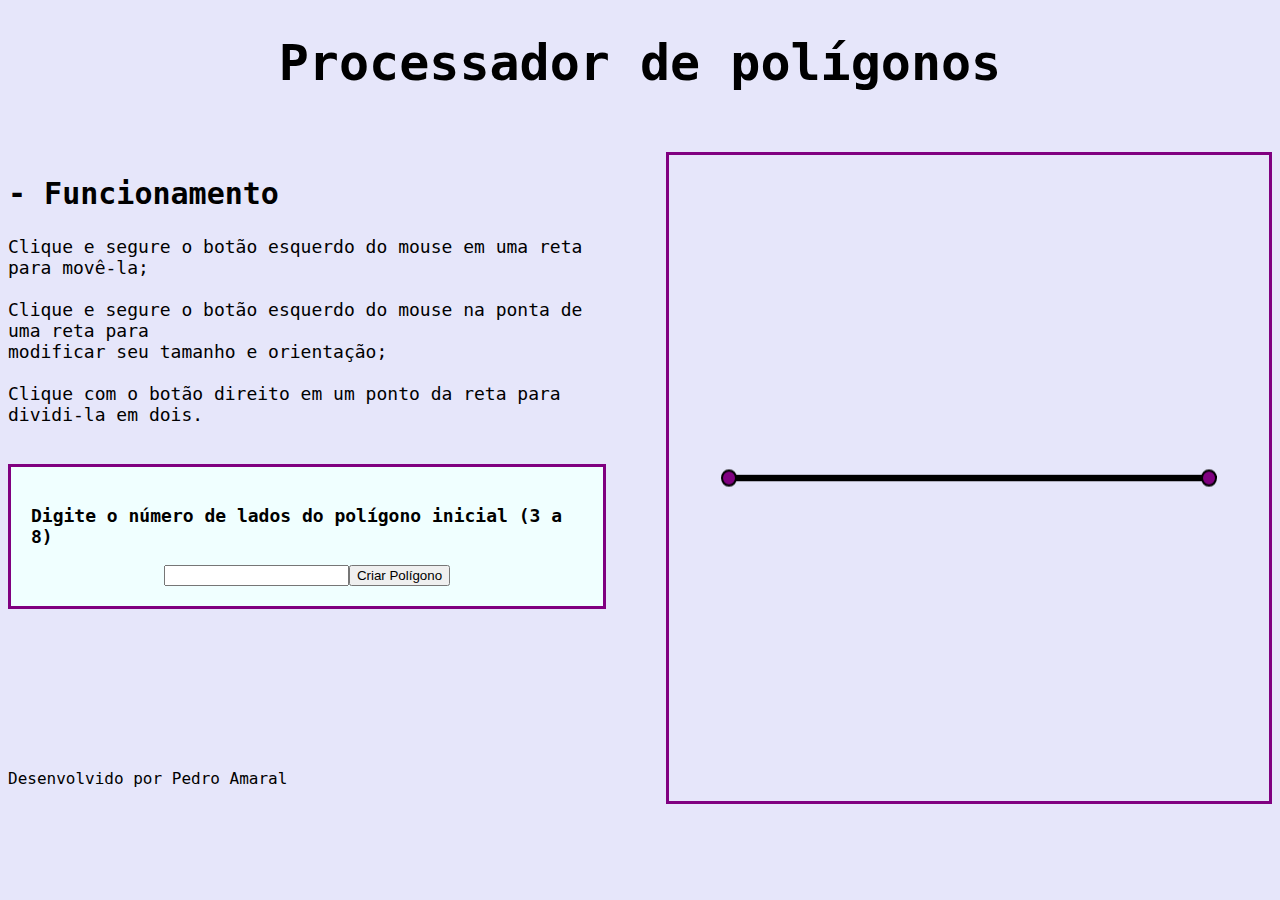
<file: Programação Web/Processador de polígonos Javascript/index.html>
<!DOCTYPE html>
<html lang="pt-BR">

    <head>
        <meta charset="UTF-8">
        <title>Processador de polígonos</title>

        <link rel="stylesheet" href="css/index.css">
    </head>

    <body>
        <h1 class="title">Processador de polígonos</h1>

        <div class="canvas-box">

            <div class="instructions-box">

                <h2 class="instructions-title">- Funcionamento</h2>

                <p class="instructions">
                    Clique e segure o botão esquerdo do mouse em uma reta para movê-la; <br><br>

                    Clique e segure o botão esquerdo do mouse na ponta de uma reta para <br>
                    modificar seu tamanho e orientação; <br><br>

                    Clique com o botão direito em um ponto da reta para dividi-la em dois. <br><br>

                </p>

                <div class="input-box">

                    <p>Digite o número de lados do polígono inicial (3 a 8)</p>

                    <div class="input-text-box">
                        <input type="text" id="sides-number">

                        <button type="submit" onclick="criaPoligono()">Criar Polígono</button>
                    </div>

                </div>

                <p class="footer"> Desenvolvido por Pedro Amaral</p>

            </div>

            <canvas id="canvas" width="600" height="600"></canvas>
        </div>
        <script type="text/javascript" src="./canvas.js"></script>
    </body>

</html>
</file>
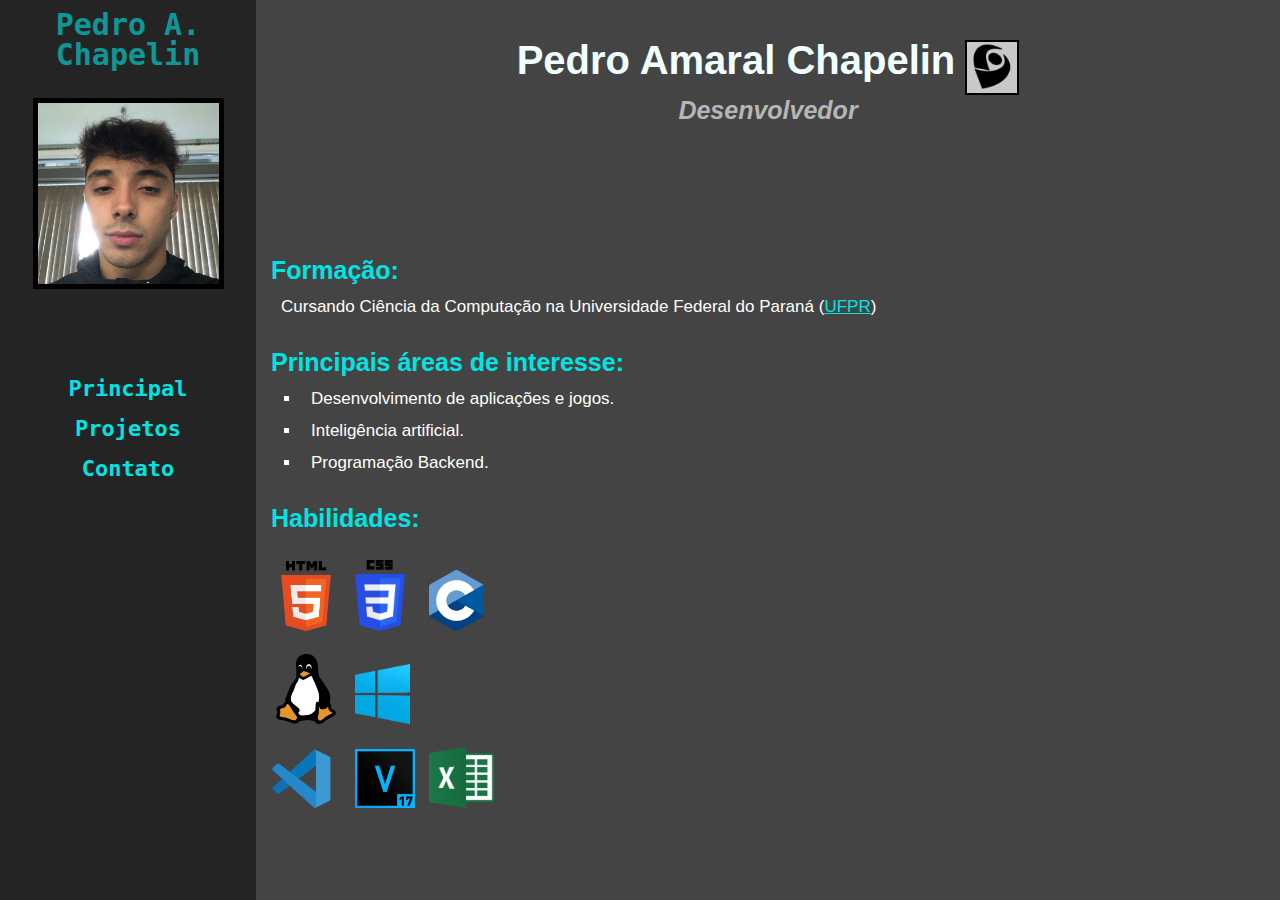
<file: Programação Web/Site pessoal/index.html>
<!DOCTYPE html>

<html lang="pt-BR">
    <head>

        <meta charset="UTF-8">
        <title>Pedro Chapelin</title>

        <link rel="stylesheet" href="css/reset.css">
        <link rel="stylesheet" href="css/left-side.css">
        <link rel="stylesheet" href="css/principal.css">
    </head>

    <section class="left-side">

    	<h1>Pedro A. Chapelin</h1>

        <img class="img-pedro" src="css/assets/images/foto pedro.jpg" alt="Foto Pedro Amaral Chapelin">

        <nav class="navigation">
            <a class="indexes" href="index.html">Principal</a>
            <a class="indexes" href="projetos.html">Projetos</a>
            <a class="indexes" href="contato.html">Contato</a>
        </nav>
    </section>

    <section class="right-side">

        <div class="main-page-title-box">
            <h2 class="main-page-title">Pedro Amaral Chapelin</h2>
            <a href="http://lattes.cnpq.br/1046655450808240">
                <img class="img-lattes" src="css/assets/images/logo-lattes.png" alt="logo curriculo lattes">
            </a>
        </div>
        <h3 class="main-page-subtitle">Desenvolvedor</h3>

        <div class="main-page-info">
            <p class="info-name">Formação:</p>
            <p class="info">Cursando Ciência da Computação na Universidade Federal do Paraná (<a style="color:rgb(0, 228, 228)" href="https://www.ufpr.br/portalufpr/">UFPR</a>)
            </p>

            <p class="info-name">Principais áreas de interesse:</p>
            <ul class="areas-info">
                <li class="info"> Desenvolvimento de aplicações e jogos.</li>
                <li class="info"> Inteligência artificial.</li>
                <li class="info"> Programação Backend.</li>
            </ul>

            <p class="info-name">Habilidades:</p>
            <div class="habilities">
                <div class="languages">
                    <img class="img-html" src="css/assets/images/logo-HTML.png" alt="logo HTML">
                    <img class="img-css" src="css/assets/images/logo-CSS.png" alt="logo CSS">
                    <img class="img-c" src="css/assets/images/logo-C.png" alt="logo C">
                </div>

                <div class="so">
                    <img class="img-linux" src="css/assets/images/logo-linux.png" alt="logo linux">
                    <img class="img-windows" src="css/assets/images/logo-windows.png" alt="logo windows">
                </div>

                <div class="tools">
                    <img class="img-vscode" src="css/assets/images/logo-vscode.png" alt="logo vscode">
                    <img class="img-vegas" src="css/assets/images/logo-vegas.png" alt="logo vegas">
                    <img class="img-excel" src="css/assets/images/logo-excel.png" alt="logo excel">
                </div>
            </div>

        </div>

    </section>



</html>
</file>
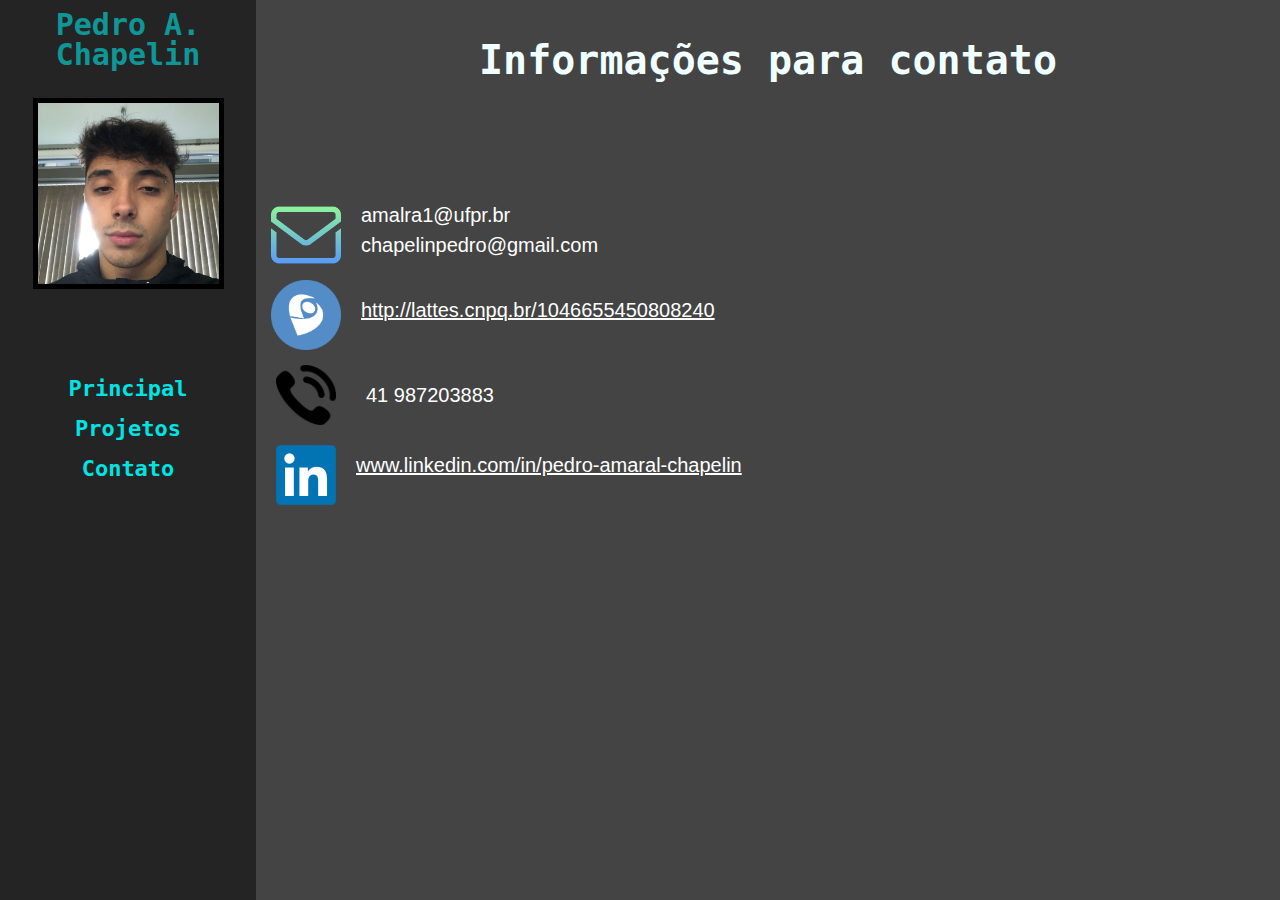
<file: Programação Web/Site pessoal/contato.html>
<!DOCTYPE html>

<html lang="pt-BR">
    <head>

        <meta charset="UTF-8">
        <title>Pedro Chapelin</title>

        <link rel="stylesheet" href="css/reset.css">
        <link rel="stylesheet" href="css/left-side.css">
        <link rel="stylesheet" href="css/contato.css">
    </head>

    <section class="left-side">

        <h1>Pedro A. Chapelin</h1>

        <img class="img-pedro" src="css/assets/images/foto pedro.jpg" alt="Foto Pedro Amaral Chapelin">

        <nav class="navigation">
            <a class="indexes" href="index.html">Principal</a>
            <a class="indexes" href="projetos.html">Projetos</a>
            <a class="indexes" href="contato.html">Contato</a>
        </nav>
    </section>

    <section class="right-side">

        <div class="main-page-title-box">
            <p class="main-page-title">Informações para contato</p>
        </div>

        <div class="main-page-info">

            <ul class="contact-list">
                <li class="contact">
                    <img class="img-email" src="css/assets/images/logo-email.png" alt="imagem de email">
                    <div class="emails">
                        <p>amalra1@ufpr.br</p>
                        <p>chapelinpedro@gmail.com</p>
                    </div>
                </li>

                <li class="contact">
                    <img class="img-lattes-blue" src="css/assets/images/logo-lattes-blue.png" alt="logo do curriculo lattes">
                    <a class="link" href="http://lattes.cnpq.br/1046655450808240">http://lattes.cnpq.br/1046655450808240</a>
                </li>

                <li class="contact">
                    <img class="img-telephone" src="css/assets/images/logo-telephone.png" alt="imagem de telefone">
                    <p class="tel-text">41 987203883</p>
                </li>
                
                <li class="contact">
                    <img src="css/assets/images/logo-linkedin.png" class="img-linkedin" alt="logo do linkedin">
                    <a class="link" href="http://lattes.cnpq.br/1046655450808240">www.linkedin.com/in/pedro-amaral-chapelin</a>
                </li>
            </ul>
        </div>

    </section>



</html>
</file>
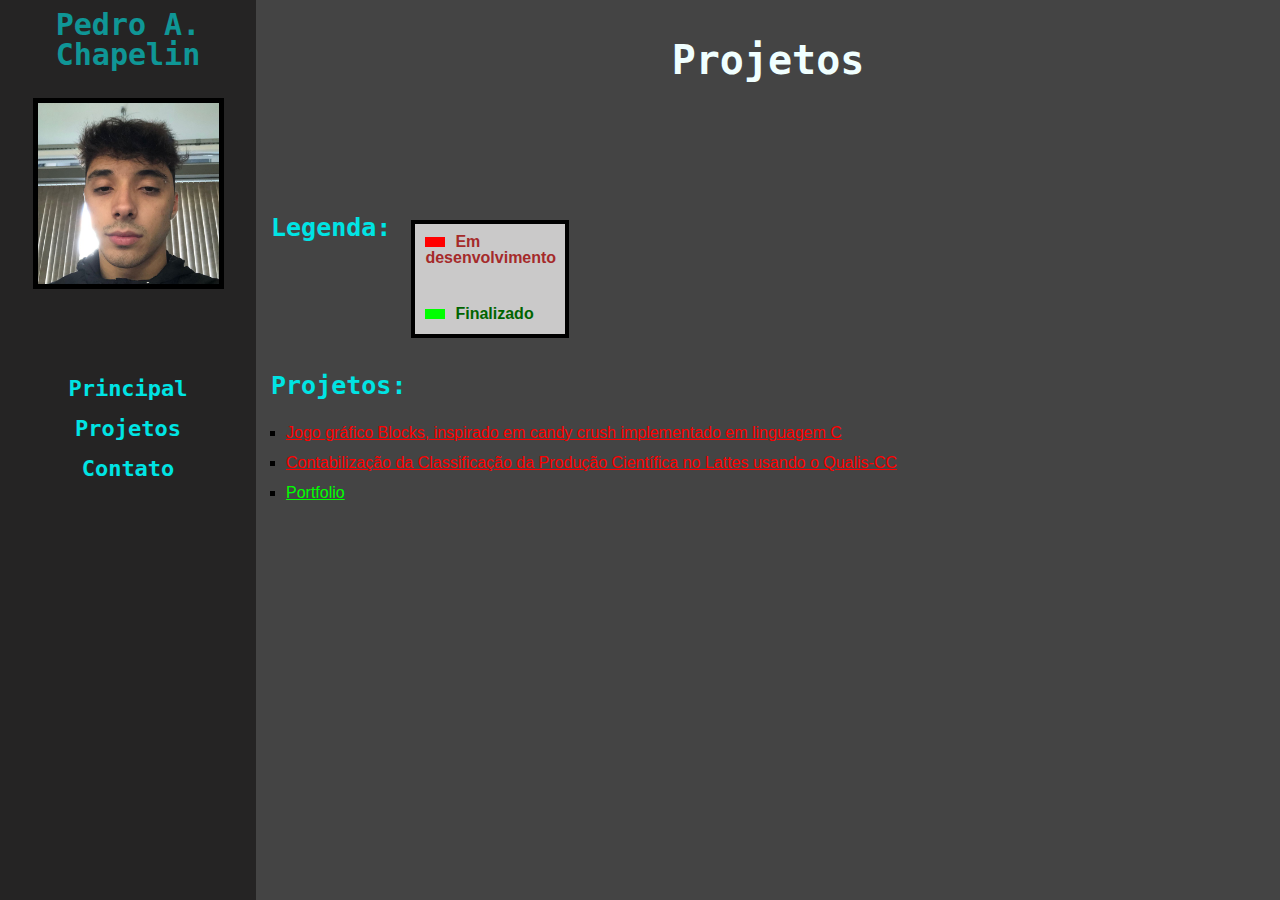
<file: Programação Web/Site pessoal/projetos.html>
<!DOCTYPE html>

<html lang="pt-BR">
    <head>

        <meta charset="UTF-8">
        <title>Pedro Chapelin</title>

        <link rel="stylesheet" href="css/reset.css">
        <link rel="stylesheet" href="css/left-side.css">
        <link rel="stylesheet" href="css/projetos.css">
    </head>

    <section class="left-side">

        <h1>Pedro A. Chapelin</h1>

        <img class="img-pedro" src="css/assets/images/foto pedro.jpg" alt="Foto Pedro Amaral Chapelin">

        <nav class="navigation">
            <a class="indexes" href="index.html">Principal</a>
            <a class="indexes" href="projetos.html">Projetos</a>
            <a class="indexes" href="contato.html">Contato</a>
        </nav>
    </section>

    <section class="right-side">

        <div class="main-page-title-box">
            <h2 class="main-page-title">Projetos</h2>
        </div>
        
        <div class="main-page-info">

            <div class="legenda">
                <p class="section-title">Legenda:</p>

                <div class="legenda-box">
                    <p class="elemento1-legenda">Em desenvolvimento</p>
                    <p class="elemento2-legenda">Finalizado</p>
                </div>
            </div>

            <p class="section-title">Projetos:</p>
            <ul class="project-list">
                <li class="project"><a style="color:rgb(255, 0, 0)" href="https://github.com/amalra1/Jewels-in-C">Jogo gráfico Blocks, inspirado em candy crush implementado em linguagem C</a></li>
                <li class="project"><a style="color:rgb(255, 0, 0)" href="https://github.com/amalra1/Lattes-QualisCC-Contabilization">Contabilização da Classificação da Produção Científica no Lattes usando o Qualis-CC</a></li>
                <li class="project"><a style="color:rgb(0, 255, 0)" href="index.html">Portfolio</a></li>            
            </ul>
        </div>
    </section>



</html>
</file>
<file: Programação Web/Processador de polígonos Javascript/css/index.css>
body 
{
    background-color: lavender;
}

.title
{
    display: flex;
    justify-content: center;
    font-family: monospace;
    font-size: 50px;
}

.instructions-box
{
    margin-right: 60px;
}

.instructions-title
{
    font-family: monospace;
    font-size: 30px;
}

.instructions
{
    font-family: monospace;
    font-size: 18px;

}

.input-box
{
    display: inline-block;
    background-color: azure;
    padding: 20px;
    font-family: monospace;
    font-size: 18px;
    font-weight: bold;
    border: 3px solid purple;
}

.input-text-box
{
    display: flex;
    justify-content: center;
}

.footer
{
    margin-top: 160px;
    font-family: monospace;
    font-size: 16px;
    
}

#canvas 
{
    border: 3px solid purple;
}

.canvas-box 
{
    margin-top: 60px;
    display: flex;
    justify-content: center;
}
</file>
<file: Programação Web/Site pessoal/css/left-side.css>
.left-side {

    position: fixed;
    display: inline-block;
    overflow: scroll;
    
    height: 100%;
    width: 20%;
    background-color: rgb(37, 36, 36);

    text-align: center;
    font-family: 'Fira Code', monospace;
}

h1 {

    font-size: 30px;
    font-weight: bold;
    margin-top: 10px;
    color: rgba(0, 228, 228,  0.603);
}

.img-pedro {

    width: 181px;
    margin-top: 28px;
    border: 5px solid rgb(0, 0, 0);
}

.navigation {

    margin-top: 30%;
    line-height: 40px;
}

.indexes {

    display: block;
    text-decoration: none;

    font-size: 22px;
    color: rgb(0, 228, 228);
    font-weight: bold;    
}

.indexes:hover {

    text-decoration-color: rgb(143, 143, 143);
    text-decoration-line: underline;
    transform: scale(1.06);
}
</file>
<file: Programação Web/Site pessoal/css/principal.css>
.right-side { 
 
    display: inline-block; 
    background-color: rgb(68, 68, 68); 
 
    position: absolute; 
    top: 0; 
    left: 20%; 
    bottom: 0; 
    right: 0; 
    overflow: auto;
} 
 
.main-page-title-box { 
 
    display: flex; 
    justify-content: center; 
    padding-top: 40px; 
} 
 
.main-page-title { 
 
    font-size: 40px; 
    font-weight: bold; 
    font-family: helvetica; 
    color: azure; 
    padding-right: 10px; 
} 
 
.img-lattes { 
    background-color: rgb(202, 201, 201); 
    border: 2px solid black; 
    width: 50px; 
} 
 
.img-lattes:hover { 
    transform: scale(1.06); 
} 
 
.main-page-subtitle { 
 
    font-size: 25px; 
    font-family: helvetica; 
    font-style: italic; 
    font-weight: bold; 
    text-align: center; 
    color: rgb(182, 182, 182); 
} 
 
.main-page-info { 
 
    padding-top: 100px; 
    padding-left: 15px; 
} 
 
.info-name { 
 
    font-size: 25px; 
    font-family: helvetica; 
    font-weight: bold; 
    color: rgb(0, 228, 228); 
    padding-top: 35px; 
} 
 
.areas-info { 
    padding-left: 30px; 
    list-style-type: square; 
} 
 
.info { 
 
    padding-top: 15px; 
    padding-left: 10px; 
    font-size: 17px; 
    font-family: helvetica; 
    color: rgb(255, 255, 255); 
} 
 
.languages, .so, .tools { 
 
    margin-top: 20px; 
} 
 
.img-html { 
 
    width: 70px; 
    padding-top: 10px; 
    margin-right: 10px; 
} 
 
.img-css { 
 
    width: 50px; 
    margin-right: 10px; 
} 
 
.img-c { 
 
    width: 55px; 
    margin-right: 10px; 
    margin-left: 10px; 
} 
 
.img-linux { 
 
    width: 70px; 
} 
 
.img-windows { 
 
    width: 55px; 
    padding-left: 10px; 
} 
 
.img-vscode { 
 
    width: 60px; 
    margin-right: 20px; 
} 
 
.img-vegas { 
 
    width: 60px; 
    margin-right: 10px; 
} 
 
.img-excel { 
 
    width: 65px; 
}
</file>
<file: Programação Web/Site pessoal/css/contato.css>
.right-side {

    display: inline-block;
    background-color: rgb(68, 68, 68);

    position: absolute;
    top: 0;
    left: 20%;
    bottom: 0;
    right: 0;
    overflow: auto;
}

.main-page-title-box {

    padding-top: 40px;
    text-align: center;
}

.main-page-title {

    font-size: 40px;
    font-weight: bold;
    font-family: 'Fira Code', monospace;
    color: azure;
}

.main-page-info {

    padding-top: 100px;
    padding-left: 15px;
}

.contact-list {

    margin-top: 20px;
    font-family: helvetica;
    color: rgb(255, 255, 255);
    font-size: 20px;
    line-height: 30px;
}

.contact {

    display: flex;
}

.link {

    margin-top: 25px;
    margin-left: 20px;
    font-family: helvetica;
    color: rgb(255, 255, 255);
    font-size: 20px;
}

.link:hover {

    transform: scale(1.06);
}

.img-email {

    width: 70px;
    margin-right: 20px;
}

.img-lattes-blue {

    margin-top: 10px;
    width: 70px;
}

.img-telephone {

    width: 60px;
    margin-top: 15px;
    margin-left: 5px;
}

.tel-text {

    margin-top: 30px;
    margin-left: 30px;
}

.img-linkedin {

    margin-top: 20px;
    margin-left: 5px;
    width: 60px;
}
</file>
<file: Programação Web/Site pessoal/css/projetos.css>
.right-side {

    display: inline-block;
    background-color: rgb(68, 68, 68);

    position: absolute;
    top: 0;
    left: 20%;
    bottom: 0;
    right: 0;
    overflow: auto;
}

.main-page-title-box {

    padding-top: 40px;
    text-align: center;
}

.main-page-title {

    font-size: 40px;
    font-weight: bold;
    font-family: 'Fira Code', monospace;
    color: azure;
}

.main-page-info {

    padding-top: 100px;
    padding-left: 15px;
}

.legenda {

    display: flex;
}

.section-title {

    font-size: 25px;
    font-family: 'Fira Code', monospace;
    font-weight: bold;
    color: rgb(0, 228, 228);
    padding-top: 35px;
}

.legenda-box {

    background-color:rgb(202, 201, 201);
    border: 4px solid black;
    margin-left: 20px;
    margin-top: 40px;
    width: 150px;
    height: 110px;
}

.elemento1-legenda {

    padding-top: 10px;
    padding-left: 10px;
    font-weight: bold;
    font-family: helvetica;
    color: brown;
}

.elemento1-legenda::before {

    content:"";
    display: inline-block;
    background-color: rgb(255, 0, 0);
    margin-right: 10px;
    width: 20px;
    height: 10px;
}

.elemento2-legenda {

    padding-left: 10px;
    font-family: helvetica;
    font-weight: bold;
    margin-top: 40px;
    color: darkgreen;
}

.elemento2-legenda::before {

    content:"";
    display: inline-block;
    background-color: rgb(0, 255, 0);
    margin-right: 10px;
    width: 20px;
    height: 10px;
}

.project-list {

    margin-top: 20px;
    padding-left: 15px;
    font-family: helvetica;
    line-height: 30px;
    list-style-type: square;
}
</file>
